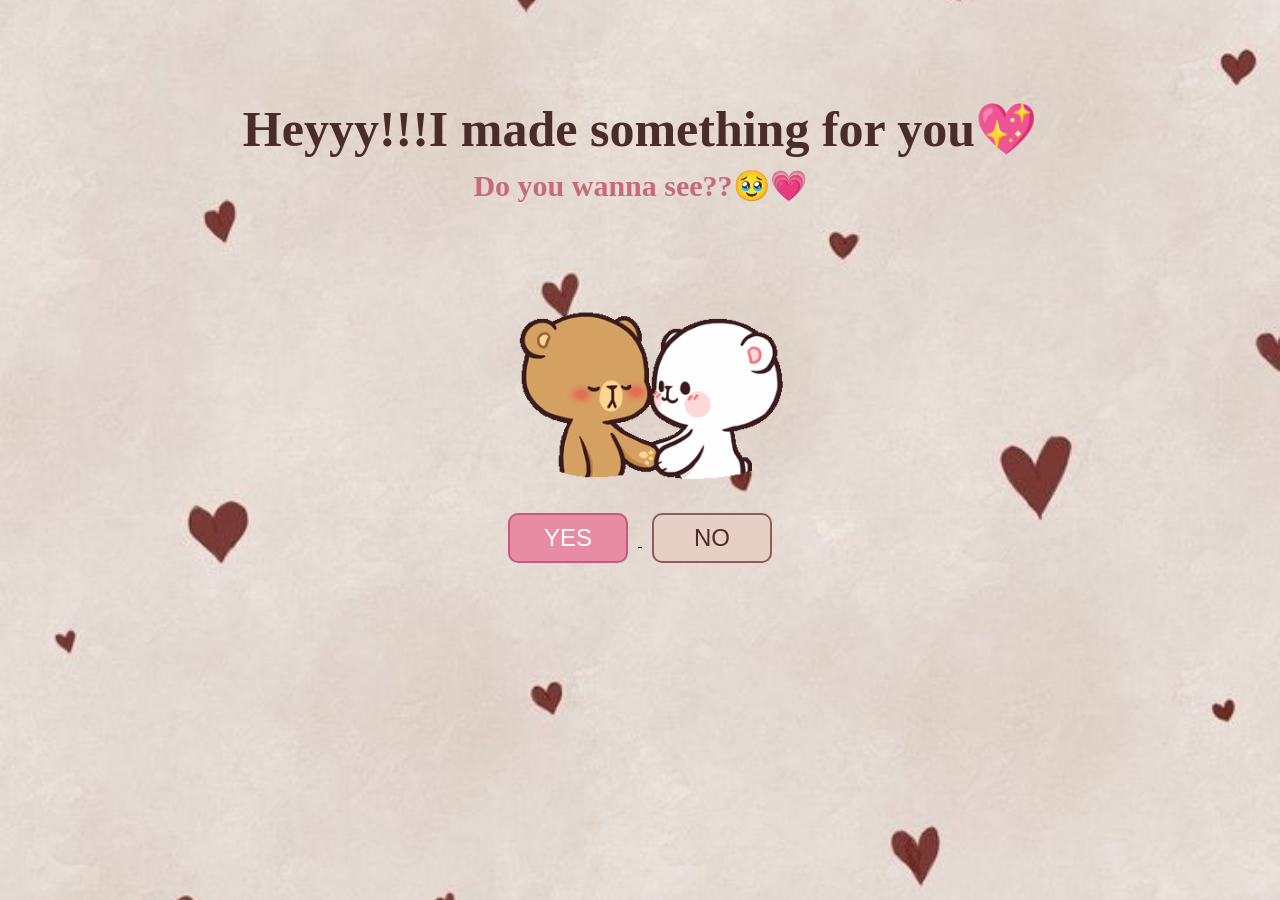
<file: index.html>
<!DOCTYPE html>
<html lang="en">
<head>
    <meta charset="UTF-8">
    <meta name="viewport" content="width=device-width, initial-scale=1.0">
    <title>My Valentine</title>
    <link rel="stylesheet" href="style.css">
</head>
<body>
    <div class="container1">
        <h1>Heyyy!!!I made something for you💖</h1>
        <h2>Do you wanna see??🥹💗</h2>
    </div>
    <div class="container2">
        <img src="download.gif" alt="kiss">
    </div>
    <div class="container3">
        <a href="yes.html">
        <button class="yes" id="btn">YES</button>
    </a>
    <a href="no.html">
        <button class="no">NO</button>
    </a>
    </div>
    <audio autoplay loop>
    <source src="Ruth B. - Dandelions (Lyrics).mp3" type="audio/mpeg">
</audio>
<script>
        function playMusic() {
            document.getElementById("bgMusic").play();
            window.location.href = "index.html";
        }
    </script>

    <script>
document.addEventListener("click", function (e) {
  for (let i = 0; i < 6; i++) {
    const heart = document.createElement("div");
    heart.className = "heart";
    heart.innerText = "💗";

    heart.style.left = e.clientX + (Math.random() * 40 - 20) + "px";
    heart.style.top = e.clientY + (Math.random() * 40 - 20) + "px";

    document.body.appendChild(heart);

    setTimeout(() => {
      heart.remove();
    }, 1500);
  }
});
</script>
</body>
</html>
</file>
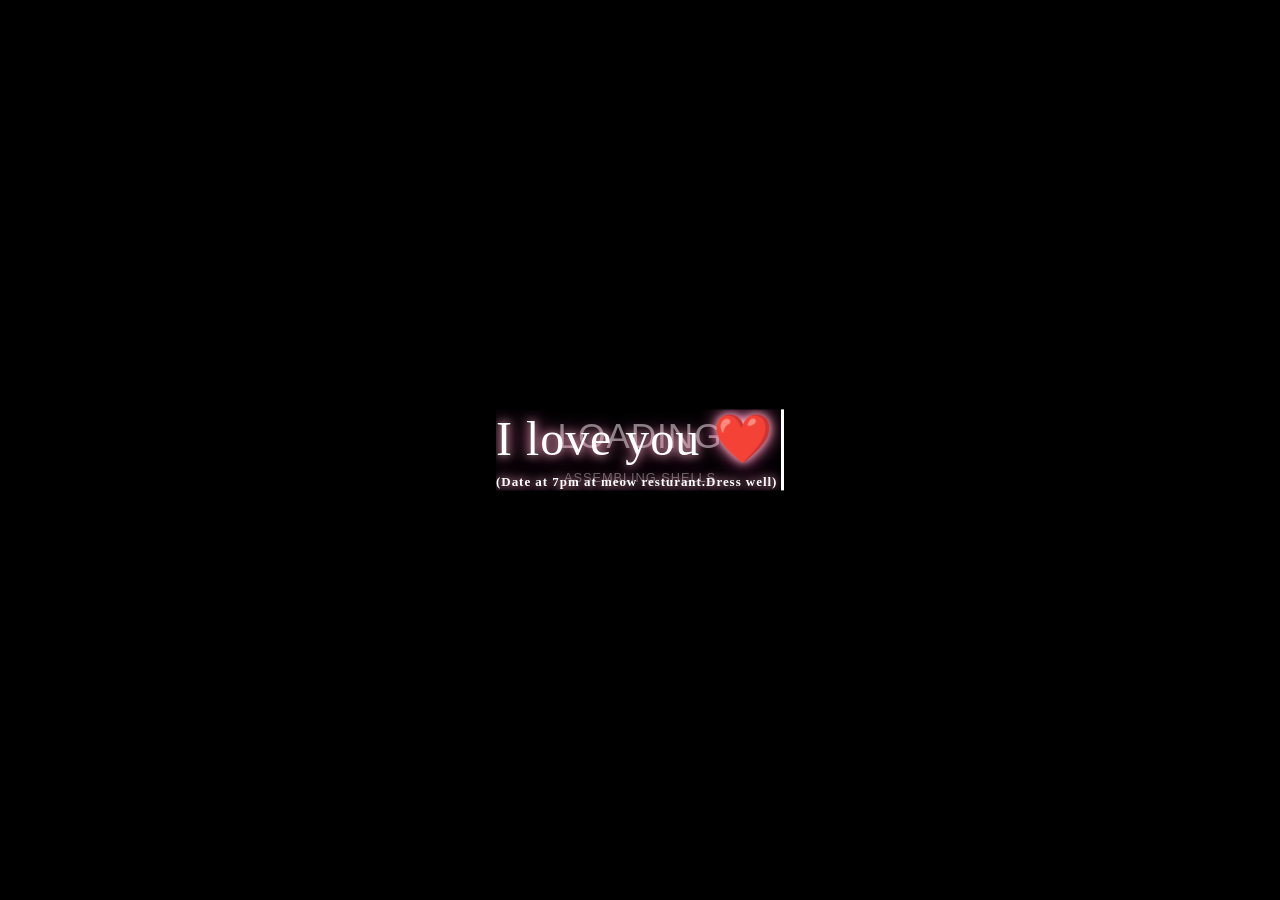
<file: crackers.html>
<!DOCTYPE html>
<html lang="en">
<head>
    <meta charset="UTF-8">
    <meta name="viewport" content="width=device-width, initial-scale=1.0">
    <title>Document</title>
    <link rel="stylesheet" href="crackers.css">
</head>
<body>
    <div style="height: 0; width: 0; position: absolute; visibility: hidden">
      <svg xmlns="http://www.w3.org/2000/svg">
        <symbol id="icon-play" viewBox="0 0 24 24">
          <path d="M8 5v14l11-7z" />
        </symbol>
        <symbol id="icon-pause" viewBox="0 0 24 24">
          <path d="M6 19h4V5H6v14zm8-14v14h4V5h-4z" />
        </symbol>
        <symbol id="icon-close" viewBox="0 0 24 24">
          <path
            d="M19 6.41L17.59 5 12 10.59 6.41 5 5 6.41 10.59 12 5 17.59 6.41 19 12 13.41 17.59 19 19 17.59 13.41 12z"
          />
        </symbol>
        <symbol id="icon-settings" viewBox="0 0 24 24">
          <path
            d="M19.43 12.98c.04-.32.07-.64.07-.98s-.03-.66-.07-.98l2.11-1.65c.19-.15.24-.42.12-.64l-2-3.46c-.12-.22-.39-.3-.61-.22l-2.49 1c-.52-.4-1.08-.73-1.69-.98l-.38-2.65C14.46 2.18 14.25 2 14 2h-4c-.25 0-.46.18-.49.42l-.38 2.65c-.61.25-1.17.59-1.69.98l-2.49-1c-.23-.09-.49 0-.61.22l-2 3.46c-.13.22-.07.49.12.64l2.11 1.65c-.04.32-.07.65-.07.98s.03.66.07.98l-2.11 1.65c-.19.15-.24.42-.12.64l2 3.46c.12.22.39.3.61.22l2.49-1c.52.4 1.08.73 1.69.98l.38 2.65c.03.24.24.42.49.42h4c.25 0 .46-.18.49-.42l.38-2.65c.61-.25 1.17-.59 1.69-.98l2.49 1c.23.09.49 0 .61-.22l2-3.46c.12-.22.07-.49-.12-.64l-2.11-1.65zM12 15.5c-1.93 0-3.5-1.57-3.5-3.5s1.57-3.5 3.5-3.5 3.5 1.57 3.5 3.5-1.57 3.5-3.5 3.5z"
          />
        </symbol>
        <symbol id="icon-sound-on" viewBox="0 0 24 24">
          <path
            d="M3 9v6h4l5 5V4L7 9H3zm13.5 3c0-1.77-1.02-3.29-2.5-4.03v8.05c1.48-.73 2.5-2.25 2.5-4.02zM14 3.23v2.06c2.89.86 5 3.54 5 6.71s-2.11 5.85-5 6.71v2.06c4.01-.91 7-4.49 7-8.77s-2.99-7.86-7-8.77z"
          />
        </symbol>
        <symbol id="icon-sound-off" viewBox="0 0 24 24">
          <path
            d="M16.5 12c0-1.77-1.02-3.29-2.5-4.03v2.21l2.45 2.45c.03-.2.05-.41.05-.63zm2.5 0c0 .94-.2 1.82-.54 2.64l1.51 1.51C20.63 14.91 21 13.5 21 12c0-4.28-2.99-7.86-7-8.77v2.06c2.89.86 5 3.54 5 6.71zM4.27 3L3 4.27 7.73 9H3v6h4l5 5v-6.73l4.25 4.25c-.67.52-1.42.93-2.25 1.18v2.06c1.38-.31 2.63-.95 3.69-1.81L19.73 21 21 19.73l-9-9L4.27 3zM12 4L9.91 6.09 12 8.18V4z"
          />
        </symbol>
      </svg>
    </div>

    <!-- App -->
    <div class="container">
      <div class="loading-init">
        <div class="loading-init__header">Loading</div>
        <div class="loading-init__status">Assembling Shells</div>
      </div>
      <div class="stage-container remove">
        <div class="canvas-container">
          <canvas id="trails-canvas"></canvas>
          <canvas id="main-canvas"></canvas>
        </div>
        <div class="controls">
          <div class="btn pause-btn">
            <svg fill="white" width="24" height="24">
              <use href="#icon-pause" xlink:href="#icon-pause"></use>
            </svg>
          </div>
          
          </div>
          <div class="btn settings-btn">
            <svg fill="white" width="24" height="24">
              <use href="#icon-settings" xlink:href="#icon-settings"></use>
            </svg>
          </div>
        </div>
        <div class="menu hide">
          <div class="menu__inner-wrap">
            <div class="btn btn--bright close-menu-btn">
              <svg fill="white" width="24" height="24">
                <use href="#icon-close" xlink:href="#icon-close"></use>
              </svg>
            </div>
            <div class="menu__header">Settings</div>
            <div class="menu__subheader">For more info, click any label.</div>
            <form>
              <div class="form-option form-option--select">
                <label class="shell-type-label">Shell Type</label>
                <select class="shell-type"></select>
              </div>
              <div class="form-option form-option--select">
                <label class="shell-size-label">Shell Size</label>
                <select class="shell-size"></select>
              </div>
              <div class="form-option form-option--select">
                <label class="quality-ui-label">Quality</label>
                <select class="quality-ui"></select>
              </div>
              <div class="form-option form-option--select">
                <label class="sky-lighting-label">Sky Lighting</label>
                <select class="sky-lighting"></select>
              </div>
              <div class="form-option form-option--select">
                <label class="scaleFactor-label">Scale</label>
                <select class="scaleFactor"></select>
              </div>
              <div class="form-option form-option--checkbox">
                <label class="auto-launch-label">Auto Fire</label>
                <input class="auto-launch" type="checkbox" />
              </div>
              <div
                class="form-option form-option--checkbox form-option--finale-mode"
              >
                <label class="finale-mode-label">Finale Mode</label>
                <input class="finale-mode" type="checkbox" />
              </div>
              <div class="form-option form-option--checkbox">
                <label class="hide-controls-label">Hide Controls</label>
                <input class="hide-controls" type="checkbox" />
              </div>
              <div
                class="form-option form-option--checkbox form-option--fullscreen"
              >
                <label class="fullscreen-label">Fullscreen</label>
                <input class="fullscreen" type="checkbox" />
              </div>
              <div class="form-option form-option--checkbox">
                <label class="long-exposure-label">Open Shutter</label>
                <input class="long-exposure" type="checkbox" />
              </div>
            </form>
            <div class="credits">
              Passionately built by
              <a href="https://cmiller.tech/" target="_blank">Caleb Miller</a>.
            </div>
          </div>
        </div>
      </div>
      <div class="help-modal">
        <div class="help-modal__overlay"></div>
        <div class="help-modal__dialog">
          <div class="help-modal__header"></div>
          <div class="help-modal__body"></div>
          <button type="button" class="help-modal__close-btn">Close</button>
        </div>
      </div>
    </div>

    <script src="https://s3-us-west-2.amazonaws.com/s.cdpn.io/329180/fscreen%401.0.1.js"></script>
    <script src="https://s3-us-west-2.amazonaws.com/s.cdpn.io/329180/Stage%400.1.4.js"></script>
    <script src="https://s3-us-west-2.amazonaws.com/s.cdpn.io/329180/MyMath.js"></script>
    <script src="script.js"></script>
    <div id="love-text">I love you ❤️
        <h2>(Date at 7pm at meow resturant.Dress well)</h2>
    </div>
    <audio autoplay loop>
    <source src="taylor-swift-love-story-lyrics_8L5VIdnH.mp3" type="audio/mpeg">
</audio>
<script>
        function playMusic() {
            document.getElementById("bgMusic").play();
            window.location.href = "crackers.html";
        }
    </script>

    <script>
document.addEventListener("click", function (e) {
  for (let i = 0; i < 6; i++) {
    const heart = document.createElement("div");
    heart.className = "heart";
    heart.innerText = "💗";

    heart.style.left = e.clientX + (Math.random() * 40 - 20) + "px";
    heart.style.top = e.clientY + (Math.random() * 40 - 20) + "px";

    document.body.appendChild(heart);

    setTimeout(() => {
      heart.remove();
    }, 1500);
  }
});
</script>
</body>
</html>
</file>
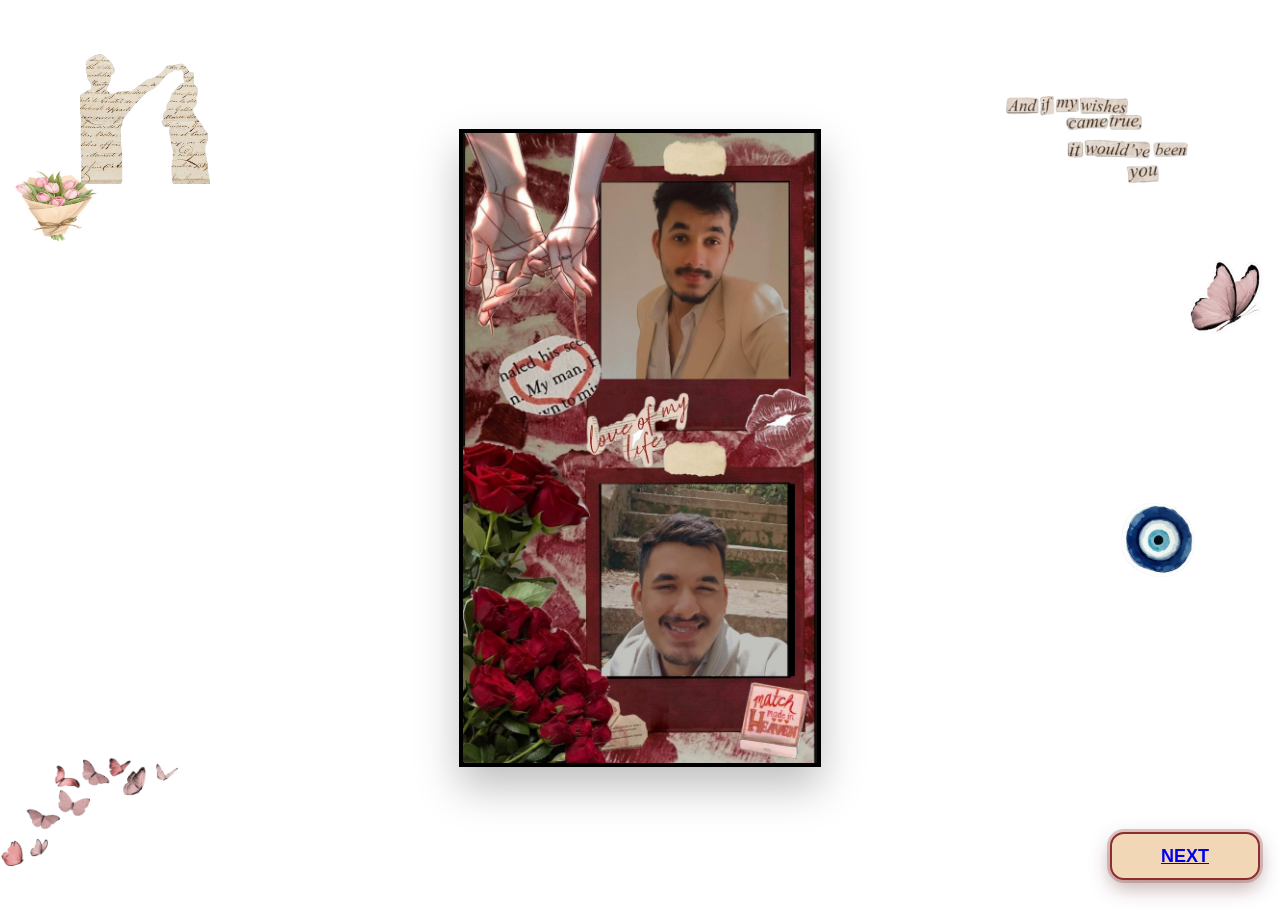
<file: gift1.html>
<!DOCTYPE html>
<html lang="en">
<head>
    <meta charset="UTF-8">
    <meta name="viewport" content="width=device-width, initial-scale=1.0">
    <title>Document</title>
    <link rel="stylesheet" href="gift1.css">
</head>
<body>
    <div class="collage-wrapper">
  <img src="Untitled design (3).png" class="collage">
</div>
<div class="heart">
        <img src="download__26_-removebg-preview.png">
    </div>
    <div class="heart1">
        <img src="pink_butterfly_sticker-removebg-preview.png">
    </div>
    <div class="heart2">
        <img src="download__27_-removebg-preview.png">
    </div>
    <div class="heart3">
        <img src="_-removebg-preview.png">
    </div>
    <div class="heart4">
        <img src="download__28_-removebg-preview.png">
    </div>
    <div class="heart5">
        <img src="download__29_-removebg-preview.png">
    </div>
    <button class="next">
        <a href="yes.html">NEXT</a>
    </button>
<audio autoplay loop>
    <source src="Nodivalandava.mp3" type="audio/mpeg">
</audio>
<script>
function playMusic(){
  const music = document.getElementById("bgMusic");
  music.play();
  document.body.classList.add("fade-out");

  setTimeout(function(){
    window.location.href = "index.html";
  }, 1000);
}
</script>

</body>
</html>
</file>
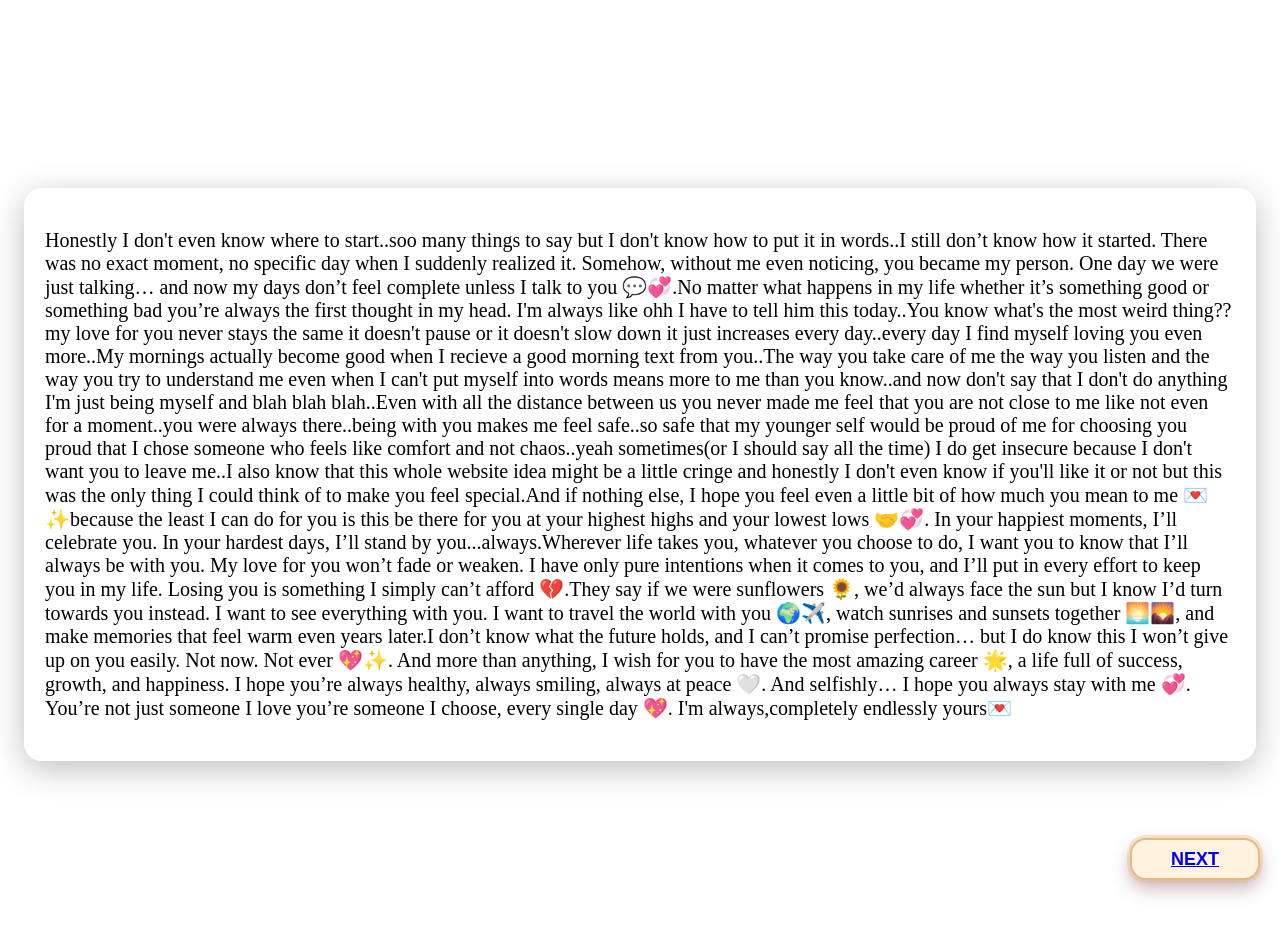
<file: gift2.html>
<!DOCTYPE html>
<html lang="en">
<head>
    <meta charset="UTF-8">
    <meta name="viewport" content="width=device-width, initial-scale=1.0">
    <title>Document</title>
    <link rel="stylesheet" href="gift2.css">
    <link rel="preconnect" href="https://fonts.googleapis.com">
<link rel="preconnect" href="https://fonts.gstatic.com" crossorigin>
<link href="https://fonts.googleapis.com/css2?family=Poppins:wght@300;400;500;600&family=Dancing+Script:wght@500;600&display=swap" rel="stylesheet">

</head>
<body>
    <div id="outer">
        <div id="inner">
            <p>Honestly I don't even know where to start..soo many things to say but I don't know how to put it in words..I still don’t know how it started. There was no exact moment, no specific day when I suddenly realized it. Somehow, without me even noticing, you became my person. One day we were just talking… and now my days don’t feel complete unless I talk to you 💬💞.No matter what happens in my life whether it’s something good or something bad you’re always the first thought in my head. I'm always like ohh I have to tell him this today..You know what's the most weird thing?? my love for you never stays the same it doesn't pause or it doesn't slow down it just increases every day..every day I find myself loving you even more..My mornings actually become good when I recieve a good morning text from you..The way you take care of me the way you listen and the way you try to understand me even when I can't put myself into words means more to me than you know..and now don't say that I don't do anything I'm just being myself and blah blah blah..Even with all the distance between us you never made me feel that you are not close to me like not even for a moment..you were always there..being with you makes me feel safe..so safe that my younger self would be proud of me for choosing you proud that I chose someone who feels like comfort and not chaos..yeah sometimes(or I should say all the time) I do get insecure because I don't want you to leave me..I also know that this whole website idea might be a little cringe and honestly I don't even know if you'll like it or not but this was the only thing I could think of to make you feel special.And if nothing else, I hope you feel even a little bit of how much you mean to me 💌✨because the least I can do for you is this be there for you at your highest highs and your lowest lows 🤝💞. In your happiest moments, I’ll celebrate you. In your hardest days, I’ll stand by you...always.Wherever life takes you, whatever you choose to do, I want you to know that I’ll always be with you. My love for you won’t fade or weaken. I have only pure intentions when it comes to you, and I’ll put in every effort to keep you in my life. Losing you is something I simply can’t afford 💔.They say if we were sunflowers 🌻, we’d always face the sun but I know I’d turn towards you instead. I want to see everything with you. I want to travel the world with you 🌍✈️, watch sunrises and sunsets together 🌅🌄, and make memories that feel warm even years later.I don’t know what the future holds, and I can’t promise perfection… but I do know this I won’t give up on you easily. Not now. Not ever 💖✨.

And more than anything, I wish for you to have the most amazing career 🌟, a life full of success, growth, and happiness. I hope you’re always healthy, always smiling, always at peace 🤍. And selfishly… I hope you always stay with me 💞.

You’re not just someone I love  you’re someone I choose, every single day 💖.
I'm always,completely endlessly yours💌 </p>

        </div>
    </div>
    <button class="next">
        <a href="yes.html">NEXT</a>
    </button>
    <audio autoplay loop>
    <source src="Taylor Swift - Enchanted.mp3" type="audio/mpeg">
</audio>
<script>
function playMusic(){
  const music = document.getElementById("bgMusic");
  music.play();
  document.body.classList.add("fade-out");

  setTimeout(function(){
    window.location.href = "index.html";
  }, 1000);
}
</script>
</body>
</html>
</file>
<file: style.css>
/* body {
    background-image: url("aesthetic.jpg");
    background-size: cover;      
    background-position: center; 
    background-repeat: no-repeat;
    height: 100vh;
    margin: 0;
  
}
.container1{
    text-align: center;      
    padding-top: 100px;
    h1{
    color:#4A2C2A;
    font-size: 50px;
    font-family: cursive;
    }
    h2{
    color: #C76B7A;
    font-size: 30px;
    font-family: cursive;
    }
}
.container2{
    text-align: center;
    margin-top: 20px;
    img{
    width: 300px;             
    height: auto;             
    border-radius: 20px;
    }
}
.container3{
    margin-top: 20px;
    .yes{
        text-align: center;
        height: 50px;
        width: 120px;
        background-color: #E88CA6;
        font-size: 24px;
        border-radius: 10px;
        cursor: pointer;
        display: inline-block;
        margin-left: 600px;
        color: #ffffff;
        border: 2px solid #C75B7A;
    }
    .no{
        text-align: center;
        height: 50px;
        width: 120px;
        background-color: #E6CFC4;
        font-size: 24px;
        border-radius: 10px;
        cursor: pointer;
        display: inline-block;
        margin-left: 70px;
        color: #4A2C2A;
        border: 2px solid #8B5E5A;
    }
}
.heart {
  position: fixed;
  font-size: 20px;
  animation: pop 1.5s ease-out forwards;
  pointer-events: none;
}

@keyframes pop {
  0% {
    transform: scale(0);
    opacity: 1;
  }
  100% {
    transform: scale(1.5) translateY(-120px);
    opacity: 0;
  }
} */
/* Body & Background */
body {
    background-image: url("aesthetic.jpg");
    background-size: cover;      
    background-position: center; 
    background-repeat: no-repeat;
    height: 100vh;
    margin: 0;
    font-family: cursive;
}

/* Container 1 - Headings */
.container1 {
    text-align: center;
    padding-top: 100px;
}

.container1 h1 {
    color: #4A2C2A;
    font-size: 50px;
    margin: 0 10px;
}

.container1 h2 {
    color: #C76B7A;
    font-size: 30px;
    margin: 10px 0 0 0;
}

/* Container 2 - Image */
.container2 {
    text-align: center;
    margin-top: 20px;
}

.container2 img {
    width: 80%;
    max-width: 300px;             
    height: auto;             
    border-radius: 20px;
}

/* Container 3 - Buttons */
.container3 {
    margin-top: 20px;
    text-align: center;
}

.container3 .yes,
.container3 .no {
    text-align: center;
    height: 50px;
    width: 120px;
    font-size: 24px;
    border-radius: 10px;
    cursor: pointer;
    display: inline-block;
    margin: 10px;
    transition: 0.3s;
}

.container3 .yes {
    background-color: #E88CA6;
    color: #ffffff;
    border: 2px solid #C75B7A;
}

.container3 .yes:hover {
    background-color: #D9718D;
}

.container3 .no {
    background-color: #E6CFC4;
    color: #4A2C2A;
    border: 2px solid #8B5E5A;
}

.container3 .no:hover {
    background-color: #DCC6BA;
}

/* Heart animation */
.heart {
    position: fixed;
    font-size: 20px;
    animation: pop 1.5s ease-out forwards;
    pointer-events: none;
}

@keyframes pop {
    0% {
        transform: scale(0);
        opacity: 1;
    }
    100% {
        transform: scale(1.5) translateY(-120px);
        opacity: 0;
    }
}

/* Mobile responsiveness */
@media screen and (max-width: 768px) {
    .container1 h1 {
        font-size: 36px;
    }
    .container1 h2 {
        font-size: 24px;
    }
    .container3 .yes,
    .container3 .no {
        width: 100px;
        font-size: 20px;
        margin: 5px;
    }
}

@media screen and (max-width: 480px) {
    .container1 {
        padding-top: 60px;
    }
    .container1 h1 {
        font-size: 28px;
    }
    .container1 h2 {
        font-size: 20px;
    }
    .container2 img {
        width: 90%;
    }
    .container3 .yes,
    .container3 .no {
        width: 90px;
        font-size: 18px;
    }
}
</file>
<file: crackers.css>
/* * {
  margin: 0;
  padding: 0;
  position: relative;
  box-sizing: border-box;
}

html,
body {
  height: 100%;
}

html {
  background-color: #000;
}

body {
  overflow: hidden;
  color: rgba(255, 255, 255, 0.5);
  font-family: "Russo One", arial, sans-serif;
  line-height: 1.25;
  letter-spacing: 0.06em;
}

.hide {
  opacity: 0;
  visibility: hidden;
}

.remove {
  display: none !important;
}

.blur {
  filter: blur(12px);
}

.container {
  height: 100%;
  display: flex;
  justify-content: center;
  align-items: center;
}

.loading-init {
  width: 100%;
  align-self: center;
  text-align: center;
  text-transform: uppercase;
}
.loading-init__header {
  font-size: 2.2em;
}
.loading-init__status {
  margin-top: 1em;
  font-size: 0.8em;
  opacity: 0.75;
}

.stage-container {
  overflow: hidden;
  box-sizing: initial;
  border: 1px solid #222;
  margin: -1px;
}
@media (max-width: 840px) {
  .stage-container {
    border: none;
    margin: 0;
  }
}

.canvas-container {
  width: 100%;
  height: 100%;
  transition: filter 0.3s;
}
.canvas-container canvas {
  position: absolute;
  mix-blend-mode: lighten;
  transform: translateZ(0);
}

.controls {
  position: absolute;
  top: 0;
  width: 100%;
  padding-bottom: 50px;
  display: flex;
  justify-content: space-between;
  transition: opacity 0.3s, visibility 0.3s;
}
@media (min-width: 840px) {
  .controls {
    visibility: visible;
  }
  .controls.hide:hover {
    opacity: 1;
  }
}

.menu {
  position: absolute;
  top: 0;
  bottom: 0;
  left: 0;
  right: 0;
  background-color: rgba(0, 0, 0, 0.42);
  transition: opacity 0.3s, visibility 0.3s;
}
.menu__inner-wrap {
  display: flex;
  flex-direction: column;
  justify-content: center;
  align-items: center;
  position: absolute;
  top: 0;
  bottom: 0;
  left: 0;
  right: 0;
  transition: opacity 0.3s;
}
.menu__header {
  margin-top: auto;
  margin-bottom: 8px;
  padding-top: 16px;
  font-size: 2em;
  text-transform: uppercase;
}
.menu__subheader {
  margin-bottom: auto;
  padding-bottom: 12px;
  font-size: 0.86em;
  opacity: 0.8;
}
.menu form {
  width: 100%;
  max-width: 400px;
  padding: 0 10px;
  overflow: auto;
  -webkit-overflow-scrolling: touch;
}
.menu .form-option {
  display: flex;
  align-items: center;
  margin: 16px 0;
  transition: opacity 0.3s;
}
.menu .form-option label {
  display: block;
  width: 50%;
  padding-right: 12px;
  text-align: right;
  text-transform: uppercase;
  -webkit-user-select: none;
  -moz-user-select: none;
  -ms-user-select: none;
  user-select: none;
}
.menu .form-option--select select {
  display: block;
  width: 50%;
  height: 30px;
  font-size: 1rem;
  font-family: "Russo One", arial, sans-serif;
  color: rgba(255, 255, 255, 0.5);
  letter-spacing: 0.06em;
  background-color: transparent;
  border: 1px solid rgba(255, 255, 255, 0.5);
}
.menu .form-option--select select option {
  background-color: black;
}
.menu .form-option--checkbox input {
  display: block;
  width: 26px;
  height: 26px;
  margin: 0;
  opacity: 0.5;
}
@media (max-width: 840px) {
  .menu .form-option select,
  .menu .form-option input {
    outline: none;
  }
}

.close-menu-btn {
  position: absolute;
  top: 0;
  right: 0;
}

.btn {
  opacity: 0.16;
  width: 50px;
  height: 50px;
  display: flex;
  -webkit-user-select: none;
  -moz-user-select: none;
  -ms-user-select: none;
  user-select: none;
  cursor: default;
  transition: opacity 0.3s;
}
.btn--bright {
  opacity: 0.5;
}
@media (min-width: 840px) {
  .btn:hover {
    opacity: 0.32;
  }
  .btn--bright:hover {
    opacity: 0.75;
  }
}
.btn svg {
  display: block;
  margin: auto;
}

.credits {
  margin-top: auto;
  margin-bottom: 10px;
  padding-top: 6px;
  font-size: 0.8em;
  opacity: 0.75;
}
.credits a {
  color: rgba(255, 255, 255, 0.5);
  text-decoration: none;
}
.credits a:hover,
.credits a:active {
  color: rgba(255, 255, 255, 0.75);
  text-decoration: underline;
}

.help-modal {
  display: flex;
  justify-content: center;
  align-items: center;
  position: fixed;
  top: 0;
  bottom: 0;
  left: 0;
  right: 0;
  visibility: hidden;
  transition-property: visibility;
  transition-duration: 0.25s;
}
.help-modal__overlay {
  position: absolute;
  top: 0;
  bottom: 0;
  left: 0;
  right: 0;
  opacity: 0;
  transition-property: opacity;
  transition-timing-function: ease-in;
  transition-duration: 0.25s;
}
.help-modal__dialog {
  display: flex;
  flex-direction: column;
  align-items: center;
  max-width: 400px;
  max-height: calc(100vh - 100px);
  margin: 10px;
  padding: 20px;
  border-radius: 0.3em;
  background-color: rgba(0, 0, 0, 0.4);
  opacity: 0;
  transform: scale(0.9, 0.9);
  transition-property: opacity, transform;
  transition-timing-function: ease-in;
  transition-duration: 0.25s;
}
@media (min-width: 840px) {
  .help-modal__dialog {
    font-size: 1.25rem;
    max-width: 500px;
  }
}
.help-modal__header {
  font-size: 1.75em;
  text-transform: uppercase;
  text-align: center;
}
.help-modal__body {
  overflow-y: auto;
  -webkit-overflow-scrolling: touch;
  margin: 1em 0;
  padding: 1em 0;
  border-top: 1px solid rgba(255, 255, 255, 0.25);
  border-bottom: 1px solid rgba(255, 255, 255, 0.25);
  line-height: 1.5;
  color: rgba(255, 255, 255, 0.75);
}
.help-modal__close-btn {
  flex-shrink: 0;
  outline: none;
  border: none;
  border-radius: 2px;
  padding: 0.25em 0.75em;
  margin-top: 0.36em;
  font-family: "Russo One", arial, sans-serif;
  font-size: 1em;
  color: rgba(255, 255, 255, 0.5);
  text-transform: uppercase;
  letter-spacing: 0.06em;
  background-color: rgba(255, 255, 255, 0.25);
  transition: color 0.3s, background-color 0.3s;
}
.help-modal__close-btn:hover,
.help-modal__close-btn:active,
.help-modal__close-btn:focus {
  color: #fff;
  background-color: #09f;
}
.help-modal.active {
  visibility: visible;
  transition-duration: 0.4s;
}
.help-modal.active .help-modal__overlay {
  opacity: 1;
  transition-timing-function: ease-out;
  transition-duration: 0.4s;
}
.help-modal.active .help-modal__dialog {
  opacity: 1;
  transform: scale(1, 1);
  transition-timing-function: ease-out;
  transition-duration: 0.4s;
}
#love-text {
  position: fixed;
  top: 50%;
  left: 50%;
  transform: translate(-50%, -50%);
  font-size: 48px;
  font-family: 'Pixelify Sans', cursive;
  color: #fff;
  text-shadow: 0 0 10px pink, 0 0 20px hotpink;
  white-space: nowrap;
  overflow: hidden;
  border-right: 3px solid white;
  width: 0;
  animation: typing 3s steps(20) forwards, blink 0.7s infinite;
  z-index: 9999;
  h2{
    margin-top: 5px;
    font-size: 13px;
  }
}

@keyframes typing {
  from { width: 0; }
  to { width: 12ch; } */


* {
  margin: 0;
  padding: 0;
  position: relative;
  box-sizing: border-box;
}

html,
body {
  height: 100%;
}

html {
  background-color: #000;
}

body {
  overflow: hidden;
  color: rgba(255, 255, 255, 0.5);
  font-family: "Russo One", arial, sans-serif;
  line-height: 1.25;
  letter-spacing: 0.06em;
}

.hide {
  opacity: 0;
  visibility: hidden;
}

.remove {
  display: none !important;
}

.blur {
  filter: blur(12px);
}

.container {
  height: 100%;
  display: flex;
  justify-content: center;
  align-items: center;
}

.loading-init {
  width: 100%;
  align-self: center;
  text-align: center;
  text-transform: uppercase;
}
.loading-init__header {
  font-size: 2.2em;
}
.loading-init__status {
  margin-top: 1em;
  font-size: 0.8em;
  opacity: 0.75;
}

.stage-container {
  overflow: hidden;
  box-sizing: initial;
  border: 1px solid #222;
  margin: -1px;
}
@media (max-width: 840px) {
  .stage-container {
    border: none;
    margin: 0;
  }
}

.canvas-container {
  width: 100%;
  height: 100%;
  transition: filter 0.3s;
}
.canvas-container canvas {
  position: absolute;
  mix-blend-mode: lighten;
  transform: translateZ(0);
}

.controls {
  position: absolute;
  top: 0;
  width: 100%;
  padding-bottom: 50px;
  display: flex;
  justify-content: space-between;
  transition: opacity 0.3s, visibility 0.3s;
}
@media (min-width: 840px) {
  .controls {
    visibility: visible;
  }
  .controls.hide:hover {
    opacity: 1;
  }
}

.menu {
  position: absolute;
  top: 0;
  bottom: 0;
  left: 0;
  right: 0;
  background-color: rgba(0, 0, 0, 0.42);
  transition: opacity 0.3s, visibility 0.3s;
}
.menu__inner-wrap {
  display: flex;
  flex-direction: column;
  justify-content: center;
  align-items: center;
  position: absolute;
  top: 0;
  bottom: 0;
  left: 0;
  right: 0;
  transition: opacity 0.3s;
}
.menu__header {
  margin-top: auto;
  margin-bottom: 8px;
  padding-top: 16px;
  font-size: 2em;
  text-transform: uppercase;
}
.menu__subheader {
  margin-bottom: auto;
  padding-bottom: 12px;
  font-size: 0.86em;
  opacity: 0.8;
}
.menu form {
  width: 100%;
  max-width: 400px;
  padding: 0 10px;
  overflow: auto;
  -webkit-overflow-scrolling: touch;
}
.menu .form-option {
  display: flex;
  align-items: center;
  margin: 16px 0;
  transition: opacity 0.3s;
}
.menu .form-option label {
  display: block;
  width: 50%;
  padding-right: 12px;
  text-align: right;
  text-transform: uppercase;
  -webkit-user-select: none;
  -moz-user-select: none;
  -ms-user-select: none;
  user-select: none;
}
.menu .form-option--select select {
  display: block;
  width: 50%;
  height: 30px;
  font-size: 1rem;
  font-family: "Russo One", arial, sans-serif;
  color: rgba(255, 255, 255, 0.5);
  letter-spacing: 0.06em;
  background-color: transparent;
  border: 1px solid rgba(255, 255, 255, 0.5);
}
.menu .form-option--select select option {
  background-color: black;
}
.menu .form-option--checkbox input {
  display: block;
  width: 26px;
  height: 26px;
  margin: 0;
  opacity: 0.5;
}
@media (max-width: 840px) {
  .menu .form-option select,
  .menu .form-option input {
    outline: none;
  }
}

.close-menu-btn {
  position: absolute;
  top: 0;
  right: 0;
}

.btn {
  opacity: 0.16;
  width: 50px;
  height: 50px;
  display: flex;
  -webkit-user-select: none;
  -moz-user-select: none;
  -ms-user-select: none;
  user-select: none;
  cursor: default;
  transition: opacity 0.3s;
}
.btn--bright {
  opacity: 0.5;
}
@media (min-width: 840px) {
  .btn:hover {
    opacity: 0.32;
  }
  .btn--bright:hover {
    opacity: 0.75;
  }
}
.btn svg {
  display: block;
  margin: auto;
}

.credits {
  margin-top: auto;
  margin-bottom: 10px;
  padding-top: 6px;
  font-size: 0.8em;
  opacity: 0.75;
}
.credits a {
  color: rgba(255, 255, 255, 0.5);
  text-decoration: none;
}
.credits a:hover,
.credits a:active {
  color: rgba(255, 255, 255, 0.75);
  text-decoration: underline;
}

.help-modal {
  display: flex;
  justify-content: center;
  align-items: center;
  position: fixed;
  top: 0;
  bottom: 0;
  left: 0;
  right: 0;
  visibility: hidden;
  transition-property: visibility;
  transition-duration: 0.25s;
}
.help-modal__overlay {
  position: absolute;
  top: 0;
  bottom: 0;
  left: 0;
  right: 0;
  opacity: 0;
  transition-property: opacity;
  transition-timing-function: ease-in;
  transition-duration: 0.25s;
}
.help-modal__dialog {
  display: flex;
  flex-direction: column;
  align-items: center;
  max-width: 400px;
  max-height: calc(100vh - 100px);
  margin: 10px;
  padding: 20px;
  border-radius: 0.3em;
  background-color: rgba(0, 0, 0, 0.4);
  opacity: 0;
  transform: scale(0.9, 0.9);
  transition-property: opacity, transform;
  transition-timing-function: ease-in;
  transition-duration: 0.25s;
}
@media (min-width: 840px) {
  .help-modal__dialog {
    font-size: 1.25rem;
    max-width: 500px;
  }
}
.help-modal__header {
  font-size: 1.75em;
  text-transform: uppercase;
  text-align: center;
}
.help-modal__body {
  overflow-y: auto;
  -webkit-overflow-scrolling: touch;
  margin: 1em 0;
  padding: 1em 0;
  border-top: 1px solid rgba(255, 255, 255, 0.25);
  border-bottom: 1px solid rgba(255, 255, 255, 0.25);
  line-height: 1.5;
  color: rgba(255, 255, 255, 0.75);
}
.help-modal__close-btn {
  flex-shrink: 0;
  outline: none;
  border: none;
  border-radius: 2px;
  padding: 0.25em 0.75em;
  margin-top: 0.36em;
  font-family: "Russo One", arial, sans-serif;
  font-size: 1em;
  color: rgba(255, 255, 255, 0.5);
  text-transform: uppercase;
  letter-spacing: 0.06em;
  background-color: rgba(255, 255, 255, 0.25);
  transition: color 0.3s, background-color 0.3s;
}
.help-modal__close-btn:hover,
.help-modal__close-btn:active,
.help-modal__close-btn:focus {
  color: #fff;
  background-color: #09f;
}
.help-modal.active {
  visibility: visible;
  transition-duration: 0.4s;
}
.help-modal.active .help-modal__overlay {
  opacity: 1;
  transition-timing-function: ease-out;
  transition-duration: 0.4s;
}
.help-modal.active .help-modal__dialog {
  opacity: 1;
  transform: scale(1, 1);
  transition-timing-function: ease-out;
  transition-duration: 0.4s;
}
#love-text {
  position: fixed;
  top: 50%;
  left: 50%;
  transform: translate(-50%, -50%);
  font-size: 48px;
  font-family: 'Pixelify Sans', cursive;
  color: #fff;
  text-shadow: 0 0 10px pink, 0 0 20px hotpink;
  white-space: nowrap;
  overflow: hidden;
  border-right: 3px solid white;
  width: 0;
  animation: typing 3s steps(20) forwards, blink 0.7s infinite;
  z-index: 9999;
  h2{
    margin-top: 5px;
    font-size: 13px;
  }
}

@keyframes typing {
  from { width: 0; }
  to { width: 12ch; } /* text length ke hisaab se */
}

@keyframes blink {
  50% { border-color: transparent; }
}
</file>
<file: gift1.css>
/* body{
  margin: 0;
  min-height: 100vh;
  background-image: url(https://i.pinimg.com/1200x/bb/c9/19/bbc9191728dbb71565142e3b834becee.jpg);
  display: flex;
  justify-content: center;
  align-items: center;
  
}

.collage{
  height: 700px;
  width: auto;
  box-shadow: 0 20px 40px rgba(0,0,0,0.2);
  border: 5px solid black;
}
.heart{
    position: absolute;
    top: 20%;
    left: 20px;
    img{
        height: 110px;
        width: 110px;
    }
}
.heart1{
    position: absolute;
    top: 30%;
    right: 20px;;
    img{
        height: 110px;
        width: 110px;
    }
}
.heart2{
     position: absolute;
    top: 54%;
    right: 9%;
    transform: translateX(-50%);
    img{
        height: 110px;
        width: 110px;
    }
}
.heart3{
    position: absolute;
    bottom: 1%;
    left: 10px;
    img{
        height: 400px;
        width: 400px;
    }
}
.heart4{
    position: absolute;
    top: 5%;
    right: 200px;;
    img{
        height: 300px;
        width: 300px;
    }
}
.heart5{
    position: absolute;
    top: 5%;
    left: 250px;
    img{
        height: 180px;
        width: 180px;
    }
}
.next {
    position: fixed;
    bottom: 30px;
    right: 30px;

    height: 50px;
    width: 160px;

    background-color: #F2D7B6;
    color: #5A1A1A;
    font-size: 22px;
    font-weight: bold;

    display: flex;
    align-items: center;
    justify-content: center;

    text-decoration: none;
    border-radius: 14px;
    border: 2px solid #8B2E2E;
    box-shadow: 
        0 0 0 3px rgba(139, 46, 46, 0.2),
        0 8px 20px rgba(90, 26, 26, 0.35);

    cursor: pointer;
    transition: all 0.3s ease;
}
.next:hover {
    transform: translateY(-3px);
    box-shadow: 
        0 0 0 4px rgba(139, 46, 46, 0.35),
        0 12px 25px rgba(90, 26, 26, 0.45);
} */
body {
  margin: 0;
  min-height: 100vh;
  background-image: url(https://i.pinimg.com/1200x/bb/c9/19/bbc9191728dbb71565142e3b834becee.jpg);
  background-size: cover;
  background-position: center;
  background-repeat: no-repeat;

  display: flex;
  justify-content: center;
  align-items: center;
  overflow-x: hidden;
}

/* collage */
.collage {
  max-height: 70vh;
  width: auto;
  max-width: 90vw;
  box-shadow: 0 20px 40px rgba(0,0,0,0.25);
  border: 4px solid black;
  z-index: 2;
}

/* 💖 HEARTS */
.heart,
.heart1,
.heart2,
.heart3,
.heart4,
.heart5 {
  position: absolute;
  z-index: 1;
}

/* individual positions */
.heart {
  top: 18%;
  left: 10px;
}
.heart1 {
  top: 28%;
  right: 10px;
}
.heart2 {
  top: 55%;
  right: 6%;
}
.heart3 {
  bottom: -20px;
  left: -20px;
}
.heart4 {
  top: 4%;
  right: 80px;
}
.heart5 {
  top: 6%;
  left: 80px;
}

/* ❤️ heart images */
.heart img,
.heart1 img,
.heart2 img {
  height: 90px;
  width: 90px;
}

.heart3 img {
  height: 220px;
  width: 220px;
}

.heart4 img {
  height: 200px;
  width: 200px;
}

.heart5 img {
  height: 130px;
  width: 130px;
}

/* 👉 NEXT BUTTON */
.next {
  position: fixed;
  bottom: 20px;
  right: 20px;

  height: 48px;
  width: 150px;

  background-color: #F2D7B6;
  color: #5A1A1A;
  font-size: 18px;
  font-weight: bold;

  display: flex;
  align-items: center;
  justify-content: center;

  text-decoration: none;
  border-radius: 14px;
  border: 2px solid #8B2E2E;

  box-shadow: 
    0 0 0 3px rgba(139, 46, 46, 0.25),
    0 8px 20px rgba(90, 26, 26, 0.35);

  transition: all 0.3s ease;
  z-index: 10;
}

.next:hover {
  transform: translateY(-3px);
  box-shadow: 
    0 0 0 4px rgba(139, 46, 46, 0.35),
    0 12px 25px rgba(90, 26, 26, 0.45);
}

/* 📱 MOBILE EXTRA FIX */
@media (max-width: 600px) {
  .heart img,
  .heart1 img,
  .heart2 img {
    height: 65px;
    width: 65px;
  }

  .heart3 img {
    height: 160px;
    width: 160px;
  }

  .heart4 img {
    height: 140px;
    width: 140px;
  }

  .heart5 img {
    height: 100px;
    width: 100px;
  }

  .next {
    width: 130px;
    font-size: 16px;
  }
}
</file>
<file: gift2.css>
/* #outer {
    height: 100vh;
    margin: 0;
    background-image: url("https://i.pinimg.com/1200x/d8/4f/d5/d84fd5b24ef1da7a943c5f0f77505f51.jpg");
    background-size: cover;
    background-position: center;
    background-repeat: no-repeat;

    display: flex;
    justify-content: center;
    align-items: center;
}

#inner {
    height: 600px;
    width: 1300px;
    border-radius: 15px;
    background: rgba(255, 255, 255, 0.25);
    backdrop-filter: blur(12px);
    -webkit-backdrop-filter: blur(30px);
    display: flex;
    justify-content: center;
    align-items: center;
    box-shadow: 0 8px 32px rgba(0, 0, 0, 0.25);
    border: 1px solid rgba(255,255,255,0.3);
    font-size: 20px;
}
.next {
    position: fixed;
    bottom: 5px;
    right: 30px;

    height: 30px;
    width: 110px;

    background-color:#FFF3E0;
    color:#6B1F3B;
    font-size: 22px;
    font-weight: bold;

    display: flex;
    align-items: center;
    justify-content: center;

    text-decoration: none;
    border-radius: 14px;
    border: 2px solid #E6B980;
    box-shadow: 
        0 0 0 3px rgba(139, 46, 46, 0.2),
        0 8px 20px rgba(90, 26, 26, 0.35);

    cursor: pointer;
    transition: all 0.3s ease;
}
.next:hover {
    transform: translateY(-3px);
    box-shadow: 
        0 0 0 4px rgba(139, 46, 46, 0.35),
        0 12px 25px rgba(90, 26, 26, 0.45);
} */
 #outer {
  min-height: 100vh;
  margin: 0;
  background-image: url("https://i.pinimg.com/1200x/d8/4f/d5/d84fd5b24ef1da7a943c5f0f77505f51.jpg");
  background-size: cover;
  background-position: center;
  background-repeat: no-repeat;

  display: flex;
  justify-content: center;
  align-items: center;
  padding: 16px;
}

/* GLASS CARD */
#inner {
  height: auto;
  width: 100%;
  max-width: 1200px;
  min-height: 500px;

  border-radius: 18px;
  background: rgba(255, 255, 255, 0.28);
  backdrop-filter: blur(14px);
  -webkit-backdrop-filter: blur(14px);

  display: flex;
  justify-content: center;
  align-items: center;

  box-shadow: 0 8px 32px rgba(0, 0, 0, 0.25);
  border: 1px solid rgba(255,255,255,0.35);

  font-size: 20px;
  padding: 20px;
}

/* NEXT BUTTON */
.next {
  position: fixed;
  bottom: 20px;
  right: 20px;

  height: 42px;
  width: 130px;

  background-color: #FFF3E0;
  color: #6B1F3B;
  font-size: 18px;
  font-weight: bold;

  display: flex;
  align-items: center;
  justify-content: center;

  text-decoration: none;
  border-radius: 16px;
  border: 2px solid #E6B980;

  box-shadow: 
    0 0 0 3px rgba(230, 185, 128, 0.35),
    0 8px 18px rgba(107, 31, 59, 0.35);

  cursor: pointer;
  transition: all 0.3s ease;
  z-index: 10;
}

.next:hover {
  transform: translateY(-3px);
  box-shadow: 
    0 0 0 4px rgba(230, 185, 128, 0.5),
    0 12px 25px rgba(107, 31, 59, 0.45);
}

/* 📱 MOBILE FIX */
@media (max-width: 600px) {
  #inner {
    font-size: 16px;
    min-height: 420px;
  }

  .next {
    width: 115px;
    height: 40px;
    font-size: 16px;
  }
}
</file>
